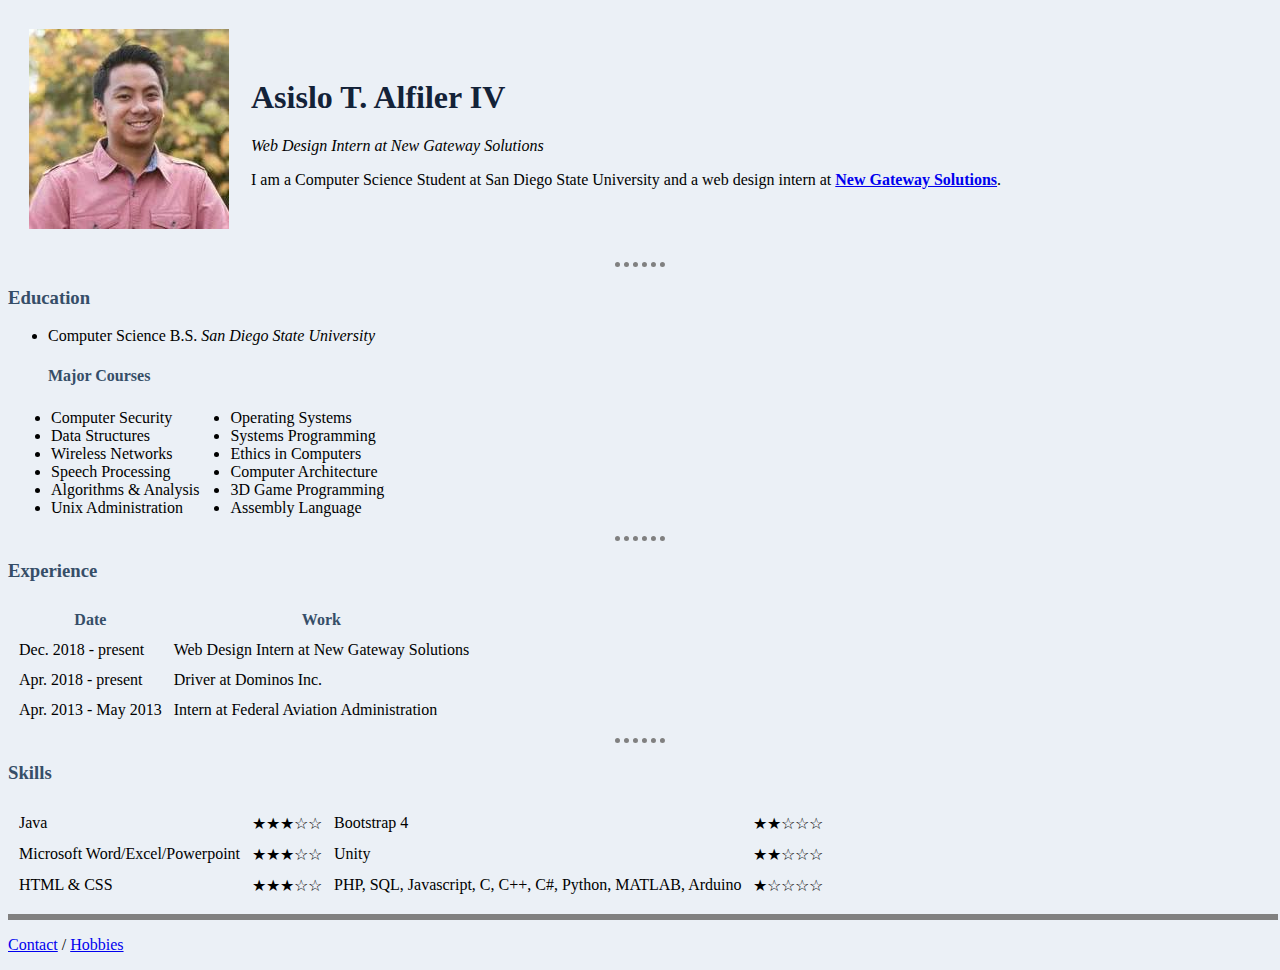
<file: index.html>
<!DOCTYPE html>
<html>
	<head>
		<meta charset = "utf-8">
		<title>Asislo's Website</title>
		<link rel="stylesheet" href="css/styles.css">
	</head>
	<body>
		<table cellspacing="20">
			<tr>
			<td><img src="me.jpg" alt="Asislo Alfiler IV profile picture"></td>
			<td><h1>Asislo T. Alfiler IV</h1>
			<em>Web Design Intern at New Gateway Solutions<br></em>
			<p>I am a Computer Science Student at San Diego State University and
			a web design intern at <strong><a href="https://newgateway.org/">New Gateway Solutions</a></strong>.</p></td>
			</tr>
		</table>
		<hr size = "3">
		<h3>Education</h3>
		<ul>
			<li>Computer Science B.S. <em>San Diego State University</em><br></li>
				<h4><strong>Major Courses</strong></h4>				
				<table id="courses">
					<td>
					<li>Computer Security</li>
					<li>Data Structures</li>
					<li>Wireless Networks</li>
					<li>Speech Processing</li>
					<li>Algorithms & Analysis</li>
					<li>Unix Administration</li>
					</td>
					<td>
					<li>Operating Systems</li>
					<li>Systems Programming</li>
					<li>Ethics in Computers</li>
					<li>Computer Architecture</li>
					<li>3D Game Programming</li>
					<li>Assembly Language</li>
					</td>
				</table>
		</ul>
		<hr>
		<h3>Experience</h3>
		<table cellspacing="10">
			<thead>
				<tr>
					<th>Date</th>
					<th>Work</th>
				</tr>
			</thead>
			<tbody>
			<tr>
				<td>Dec. 2018 - present</td>
				<td>Web Design Intern at New Gateway Solutions</td>
			</tr>
			<tr>
				<td>Apr. 2018 - present</td>
				<td>Driver at Dominos Inc.</td>
			</tr>
			<tr>
				<td>Apr. 2013 - May 2013</td>
				<td>Intern at Federal Aviation Administration</td>
			</tr>
			</tbody>
		</table>
		<hr>
		<h3>Skills</h3>
		<table cellspacing = "10">
			<tr>
				<td>Java</td>
				<td>★★★☆☆</td>
				<td>Bootstrap 4</td>
				<td>★★☆☆☆</td>
			</tr>
			<tr>
				<td>Microsoft Word/Excel/Powerpoint</td>
				<td>★★★☆☆</td>
				<td>Unity</td>
				<td>★★☆☆☆</td>
			</tr>
			<tr>
				<td>HTML & CSS</td>
				<td>★★★☆☆</td>
				<td>PHP, SQL, Javascript, C, C++, C#, Python, MATLAB, Arduino</td>
				<td>★☆☆☆☆</td>
			</tr>
		</table>
		<hr id="flat">
		<p><a href="contactme.html">Contact</a> / <a href="hobbies.html">Hobbies</a></p>
	</body>
</html>
</file>
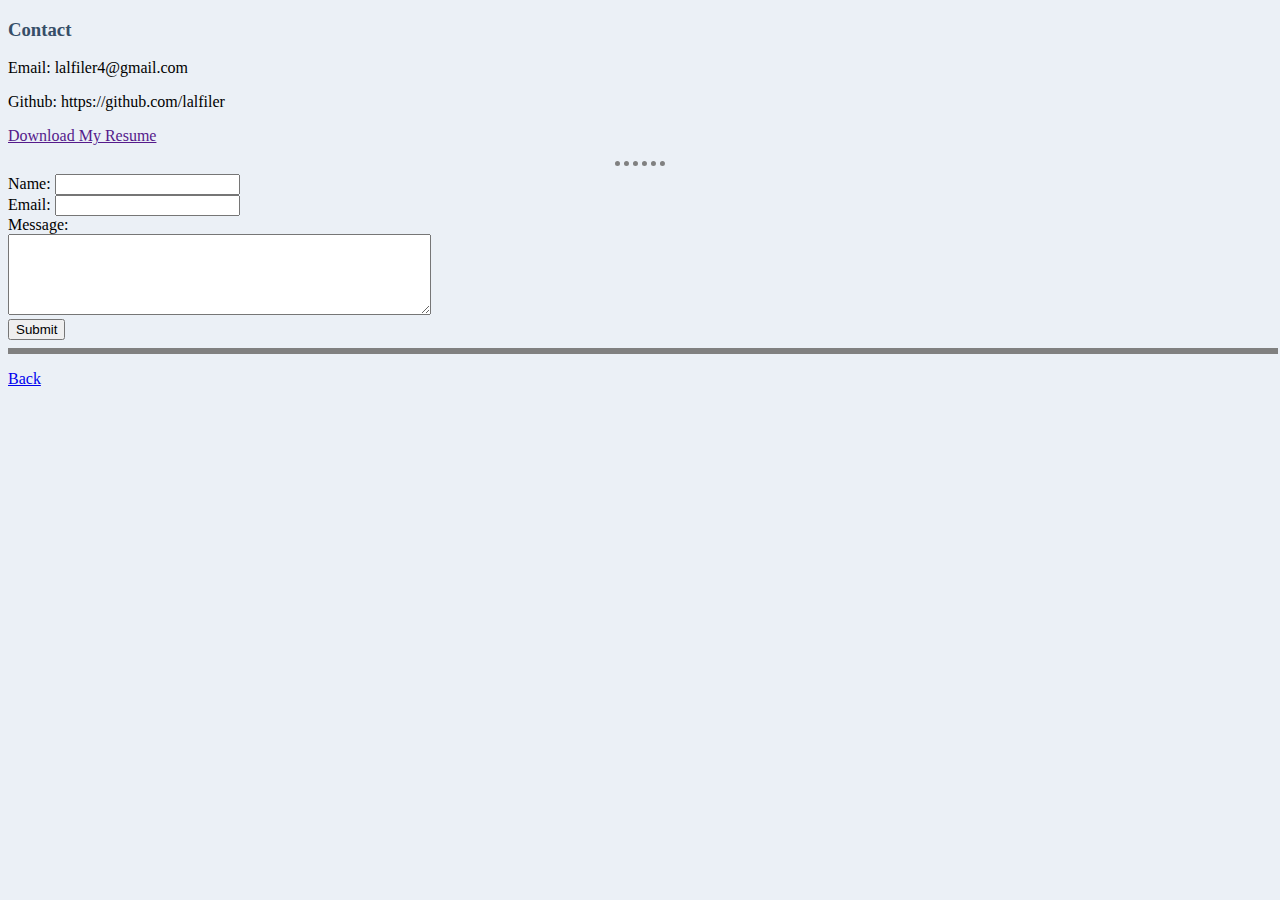
<file: contactme.html>
<!DOCTYPE html>
<html>
	<head>
		<title>Contact</title>
		<link rel="stylesheet" href="css/styles.css">
	</head>
	<body>
	<h3>Contact</h3>
	<p>Email: lalfiler4@gmail.com</p>
	<p>Github: https://github.com/lalfiler</p>
	<p><a download href="">Download My Resume</a></p>
	<hr>
	<form action="mailto:me@email.com" method="post" enctype="text/plain">
		<label>Name:</label>
		<input type = "text" name="yourName"><br>
		<label>Email:</label>
		<input type = "email" name="yourEmail"><br>
		<label>Message:</label><br>
		<textarea name="yourMessage" rows="5" cols="50"></textarea><br>
		<input type = "submit">
	</form>
	<hr id = "flat">
	<p><a href="index.html">Back</a></p>
	</body>
</html>
</file>
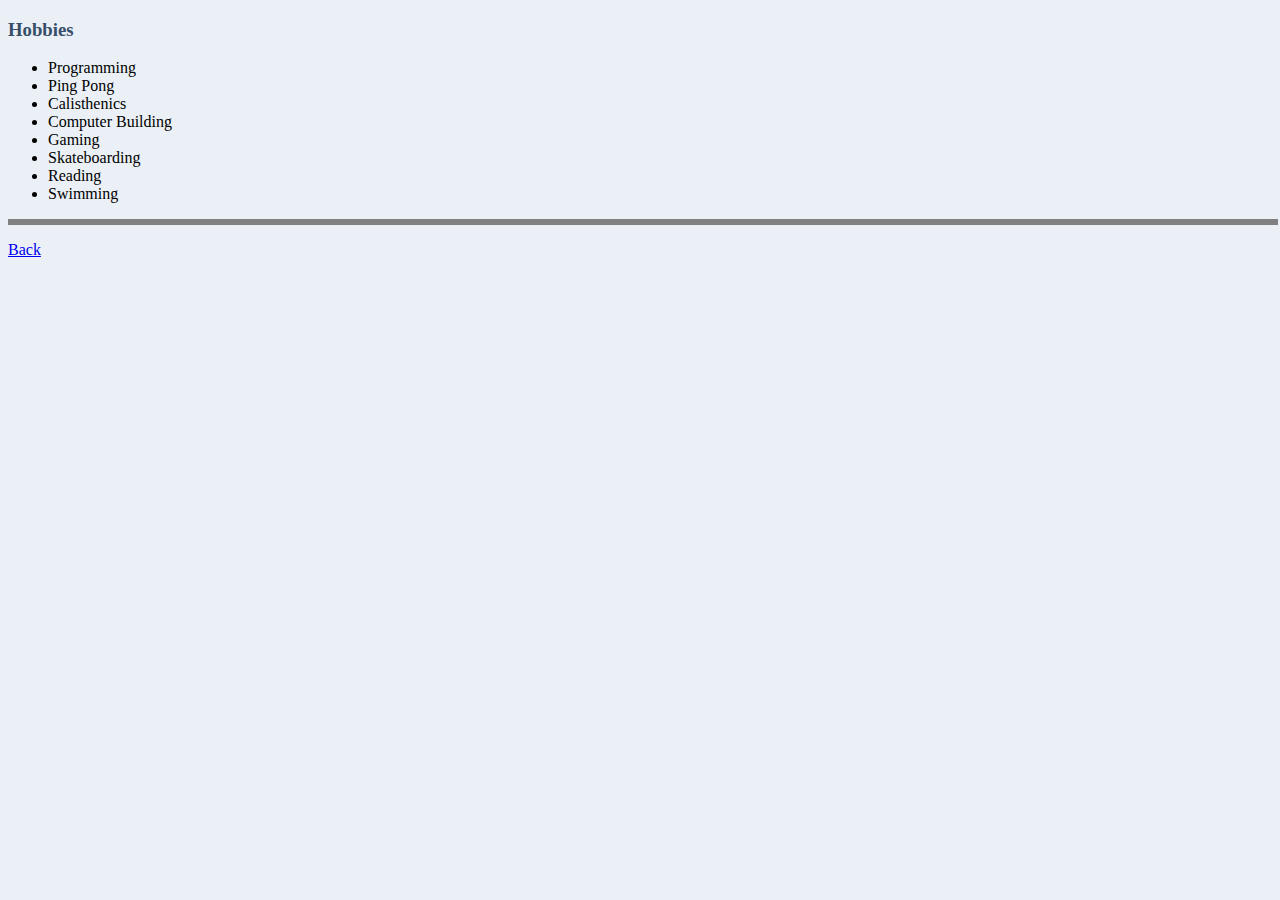
<file: hobbies.html>
<!DOCTYPE html>
<html>
	<head>
		<title>Hobbies</title>
		<link rel="stylesheet" href="css/styles.css">
	</head>
	<body>
	<h3>Hobbies</h3>
		<ul>
			<li>Programming</li>
			<li>Ping Pong</li>
			<li>Calisthenics</li>
			<li>Computer Building</li>
			<li>Gaming</li>
			<li>Skateboarding</li>
			<li>Reading</li>
			<li>Swimming</li>
		</ul>
		<hr id="flat">
		<p><a href="index.html">Back</a></p>
	</body>
</html>
</file>
<file: css/styles.css>
#courses{
	width:30%;
}
body{
	background-color:#ebf0f6;
}
hr{
	border-style:none;
	border-top-style:dotted;
	border-color:grey;
	border-width:5px;
	width:4%;
}
h1{
	color:#132238;
}
h3,h4,th{
	color:#364e68;
}
p{color:black;}
#flat{
	border-style:solid;
	width:100%;
	border-width:3px;
}
</file>
